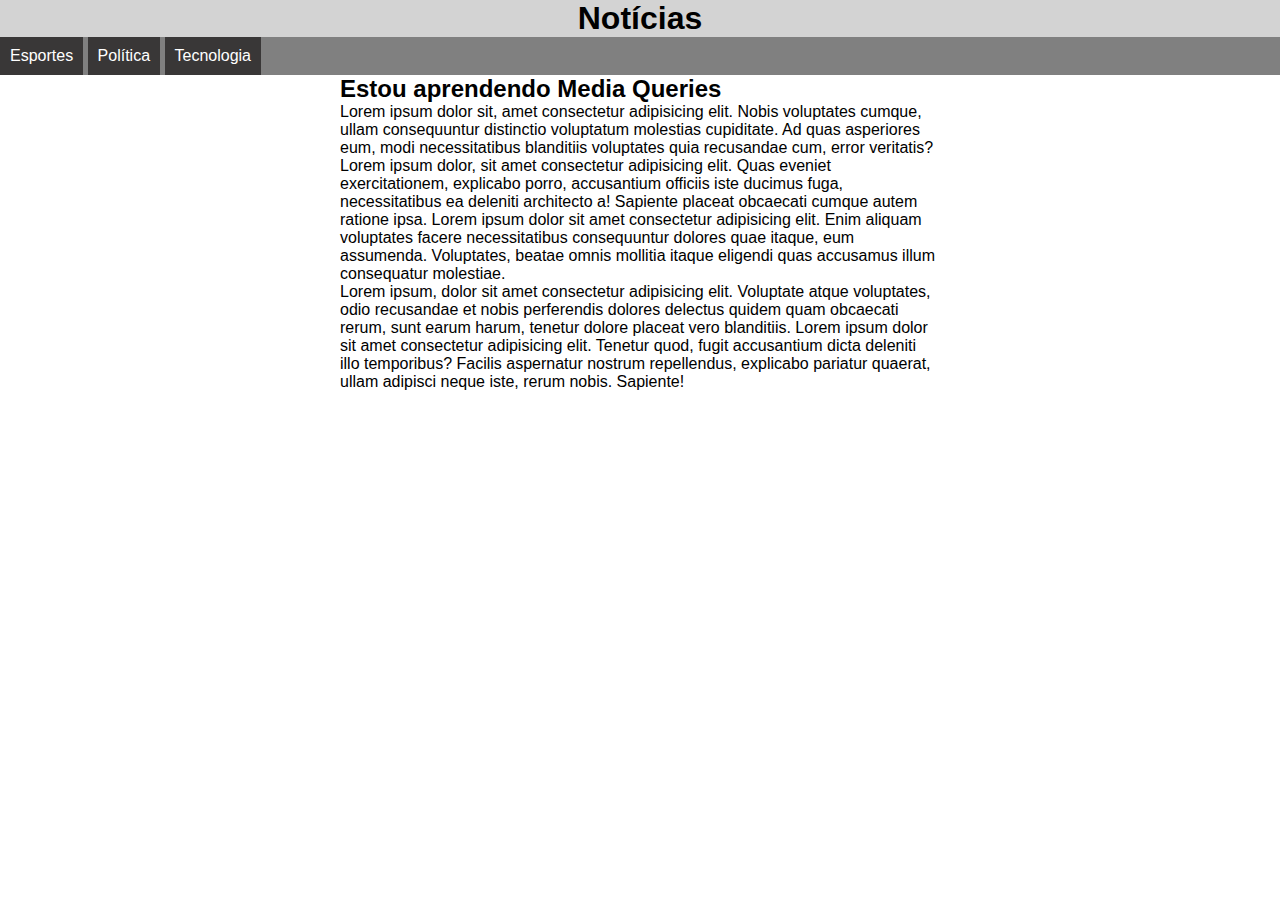
<file: mq001/index.html>
<!DOCTYPE html>
<html lang="pt-pt">
<head>
    <meta charset="UTF-8">
    <meta http-equiv="X-UA-Compatible" content="IE=edge">
    <meta name="viewport" content="width=device-width, initial-scale=1.0">
    <title>Media Query</title>
    <!-- Chamadas de Media Query -->
    <link rel="stylesheet" href="estilos/tela.css" media="screen">
    <link rel="stylesheet" href="estilos/impressora.css" media="print">
</head>
<body>
    <header>
        <h1>Notícias</h1>
        <menu>
            <ul>
                <li>Esportes</li>
                <li>Política</li>
                <li>Tecnologia</li>
            </ul>
        </menu>
    </header>
    <main>
        <article>
            <h2>Estou aprendendo Media Queries</h2>
            <p>Lorem ipsum dolor sit, amet consectetur adipisicing elit. Nobis voluptates cumque, ullam consequuntur distinctio voluptatum molestias cupiditate. Ad quas asperiores eum, modi necessitatibus blanditiis voluptates quia recusandae cum, error veritatis?</p>

            <p>Lorem ipsum dolor, sit amet consectetur adipisicing elit. Quas eveniet exercitationem, explicabo porro, accusantium officiis iste ducimus fuga, necessitatibus ea deleniti architecto a! Sapiente placeat obcaecati cumque autem ratione ipsa. Lorem ipsum dolor sit amet consectetur adipisicing elit. Enim aliquam voluptates facere necessitatibus consequuntur dolores quae itaque, eum assumenda. Voluptates, beatae omnis mollitia itaque eligendi quas accusamus illum consequatur molestiae.</p>

            <p>
                Lorem ipsum, dolor sit amet consectetur adipisicing elit. Voluptate atque voluptates, odio recusandae et nobis perferendis dolores delectus quidem quam obcaecati rerum, sunt earum harum, tenetur dolore placeat vero blanditiis. Lorem ipsum dolor sit amet consectetur adipisicing elit. Tenetur quod, fugit accusantium dicta deleniti illo temporibus? Facilis aspernatur nostrum repellendus, explicabo pariatur quaerat, ullam adipisci neque iste, rerum nobis. Sapiente!
            </p>
        </article>
    </main>
</body>
</html>
</file>
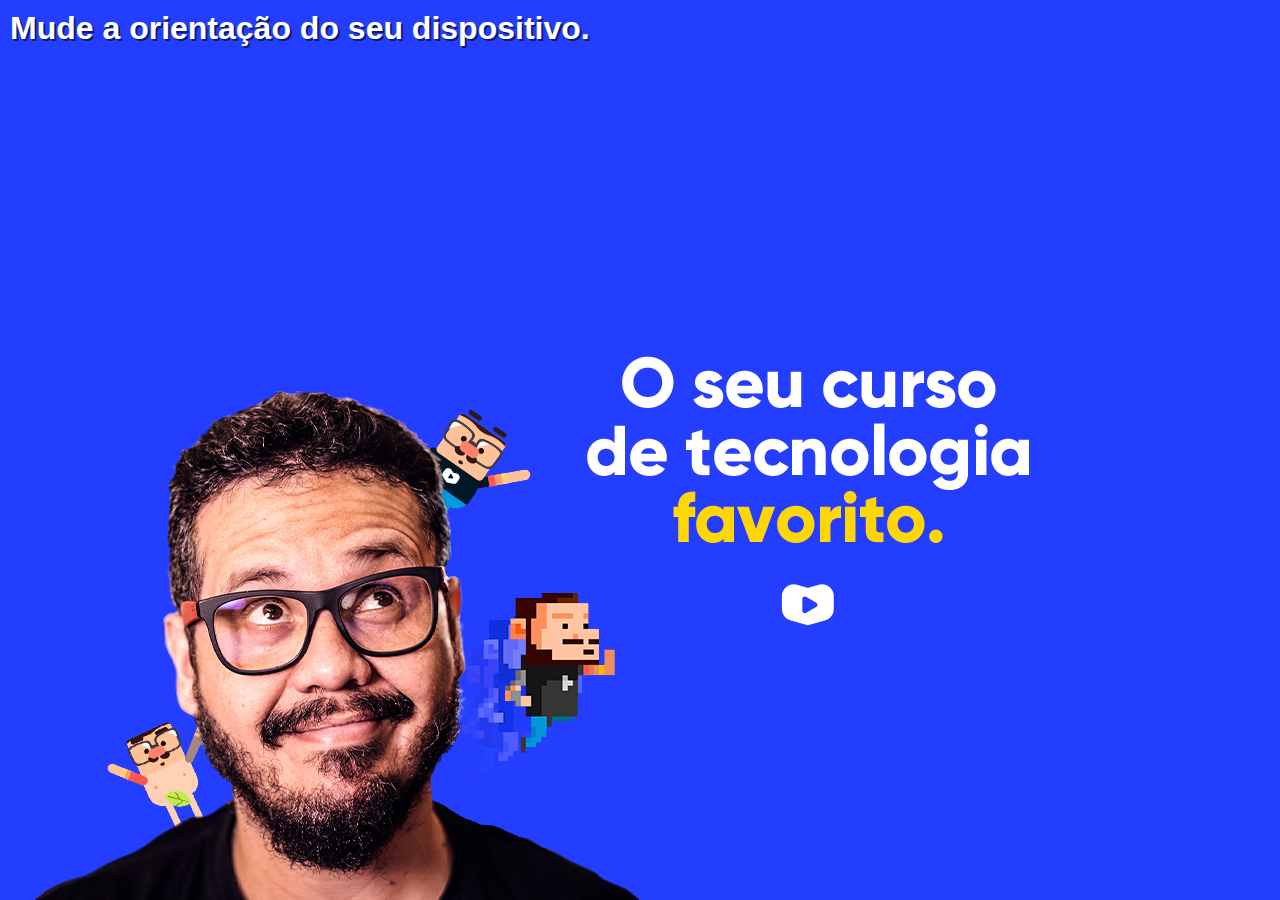
<file: mq002/index.html>
<!DOCTYPE html>
<html lang="pt-pt">
<head>
    <meta charset="UTF-8">
    <meta http-equiv="X-UA-Compatible" content="IE=edge">
    <meta name="viewport" content="width=device-width, initial-scale=1.0">
    <title>Media Query</title>
    <link rel="stylesheet" href="estilos/style.css" media="all">
    <link rel="stylesheet" href="estilos/retrato.css" media="screen and (orientation: portrait)">
    <link rel="stylesheet" href="estilos/paisagem.css" media="screen and (orientation: landscape)">
</head>
<body>
    <h1>Mude a orientação do seu dispositivo.</h1>
    
</body>
</html>
</file>
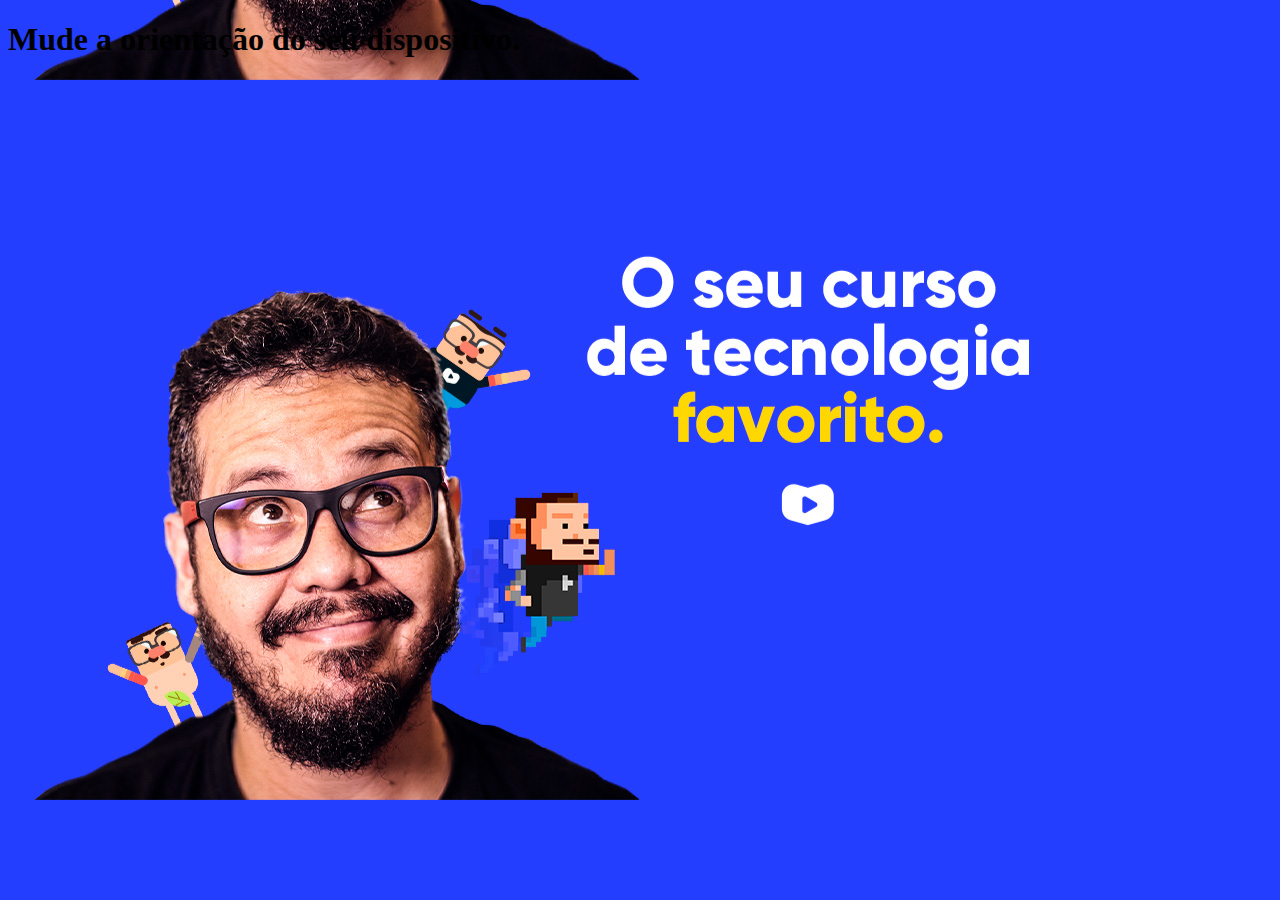
<file: mq003/index.html>
<!DOCTYPE html>
<html lang="pt-pt">
<head>
    <meta charset="UTF-8">
    <meta http-equiv="X-UA-Compatible" content="IE=edge">
    <meta name="viewport" content="width=device-width, initial-scale=1.0">
    <title>Media Query</title>
    <link rel="stylesheet" href="estilos/style.css">
</head>
<body>
    <h1>Mude a orientação do seu dispositivo.</h1>
    
</body>
</html>
</file>
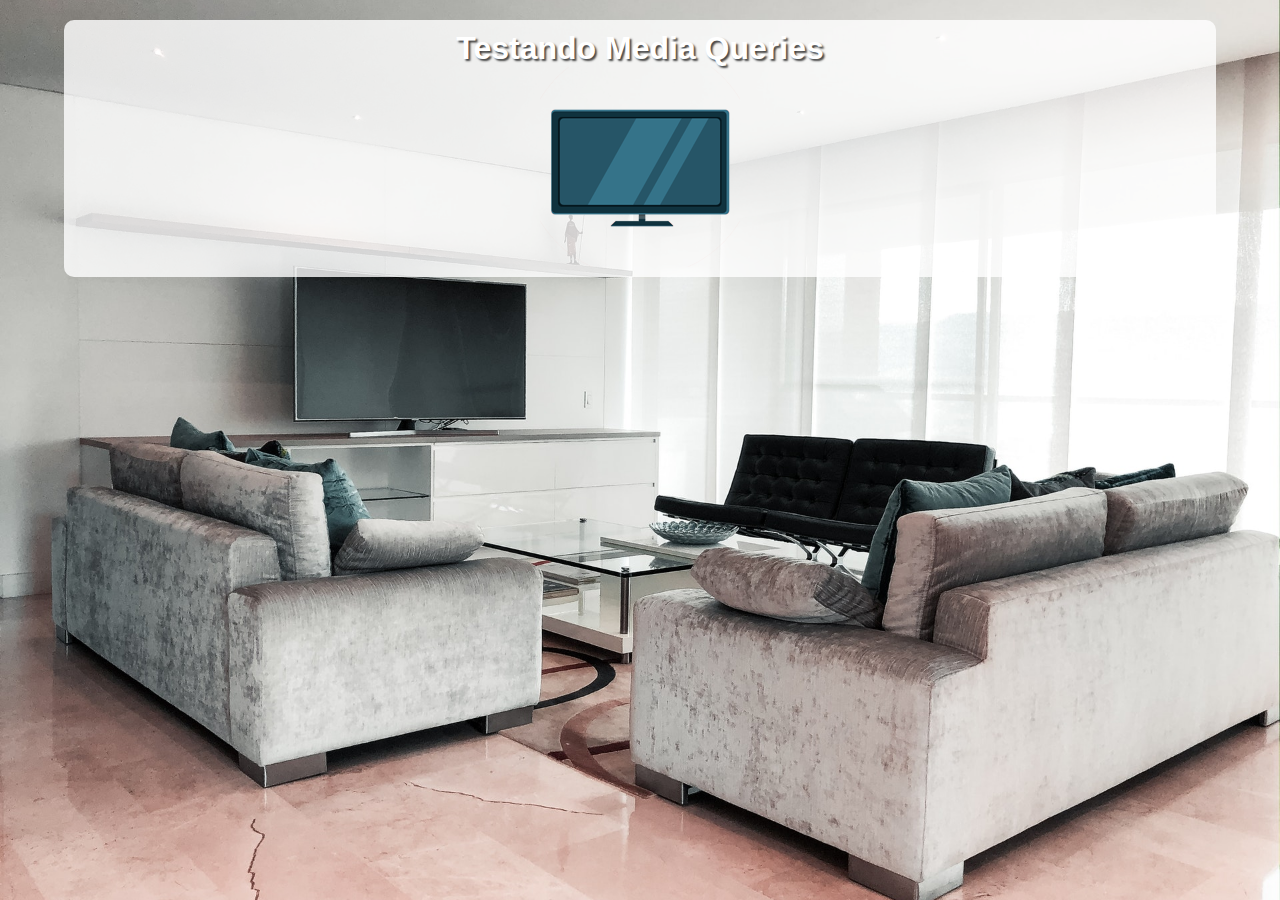
<file: mq004/index.html>
<!DOCTYPE html>
<html lang="pt-pt">
<head>
    <meta charset="UTF-8">
    <meta http-equiv="X-UA-Compatible" content="IE=edge">
    <meta name="viewport" content="width=device-width, initial-scale=1.0">
    <title>Media Query</title>
    <link rel="stylesheet" href="estilos/style.css" media="all">
    <link rel="stylesheet" href="estilos/media-query.css">

</head>
<body>
    <main>
        <h1>Testando Media Queries</h1>
        <img id="smartphone" src="imagens/icon-phone.png" alt="Versão para Smartphone">
        <img id="tablet" src="imagens/icon-tablet.png" alt="Versão para Tablet">
        <img id="impressao" src="imagens/icon-print.png" alt="Versão para Impressora">
        <img id="desktop" src="imagens/icon-pc.png" alt="Versão para Desktop">
        <img id="tv" src="imagens/icon-tv.png" alt="Versão para TV">
    </main>
</body>
</html>
</file>
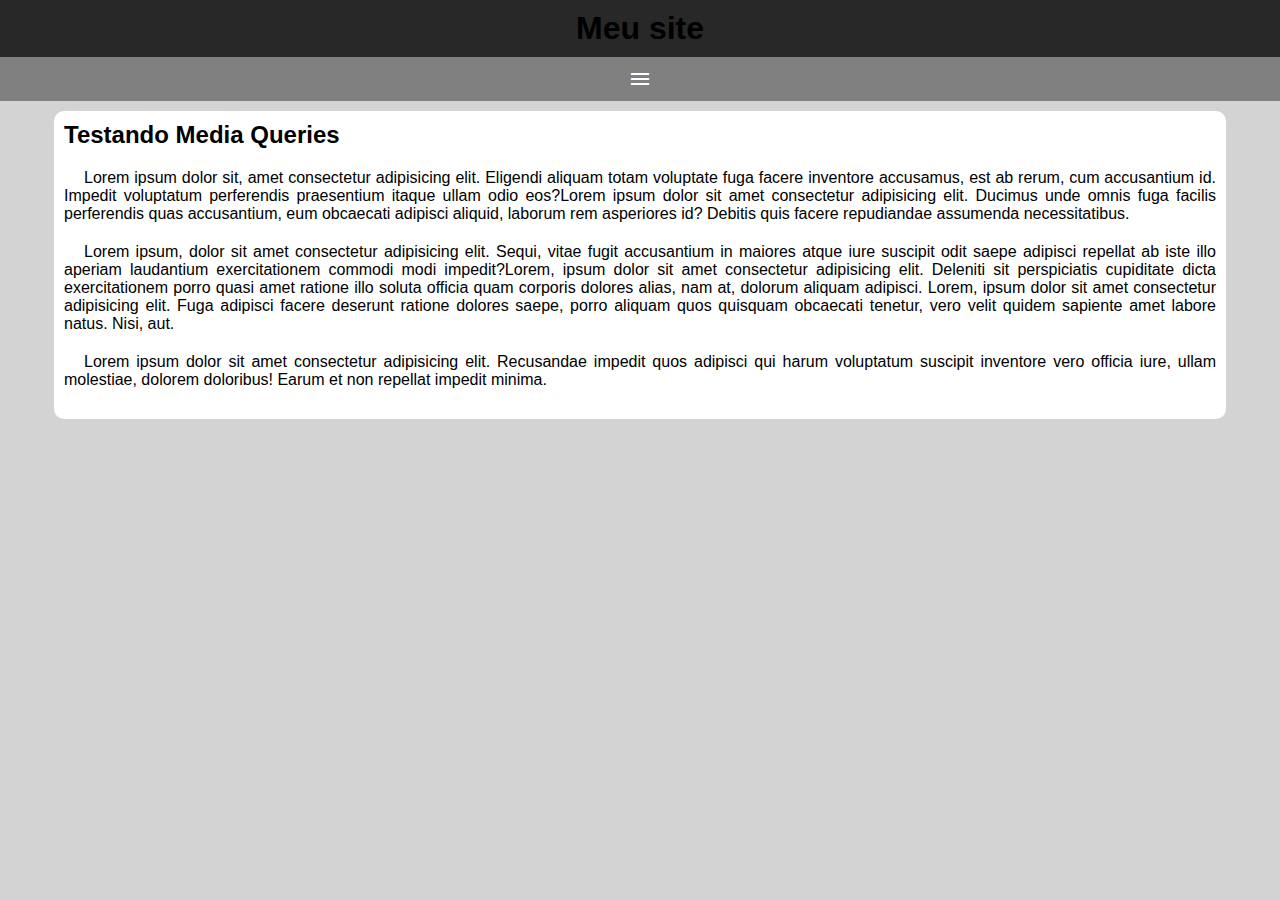
<file: mq005/index.html>
<!DOCTYPE html>
<html lang="pt-pt">
<head>
    <meta charset="UTF-8">
    <meta http-equiv="X-UA-Compatible" content="IE=edge">
    <meta name="viewport" content="width=device-width, initial-scale=1.0">
    <title>Media Query</title>
    <link href="https://fonts.googleapis.com/icon?family=Material+Icons" rel="stylesheet" />
    <link rel="stylesheet" href="estilos/style.css">
    <link rel="stylesheet" href="estilos/media-query.css">
</head>
<body onresize="mudouTamanho ()">
    <header>
        <h1>Meu site</h1>
        <i id="burguer" class="material-icons" onclick="clickMenu()">menu</i>
        <menu id="itens">
            <ul>
                <li><a href="#">Opção 1</a></li>
                <li><a href="#">Opção 2</a></li>
                <li><a href="#">Opção 3</a></li>
                <li><a href="#">Opção 4</a></li>
                <li><a href="#">Opção 5</a></li>
            </ul>
        </menu>
    </header>
    <main>
        <article>
            <h2>Testando Media Queries</h2>
            <p>Lorem ipsum dolor sit, amet consectetur adipisicing elit. Eligendi aliquam totam voluptate fuga facere inventore accusamus, est ab rerum, cum accusantium id. Impedit voluptatum perferendis praesentium itaque ullam odio eos?Lorem ipsum dolor sit amet consectetur adipisicing elit. Ducimus unde omnis fuga facilis perferendis quas accusantium, eum obcaecati adipisci aliquid, laborum rem asperiores id? Debitis quis facere repudiandae assumenda necessitatibus.</p>

            <p>Lorem ipsum, dolor sit amet consectetur adipisicing elit. Sequi, vitae fugit accusantium in maiores atque iure suscipit odit saepe adipisci repellat ab iste illo aperiam laudantium exercitationem commodi modi impedit?Lorem, ipsum dolor sit amet consectetur adipisicing elit. Deleniti sit perspiciatis cupiditate dicta exercitationem porro quasi amet ratione illo soluta officia quam corporis dolores alias, nam at, dolorum aliquam adipisci. Lorem, ipsum dolor sit amet consectetur adipisicing elit. Fuga adipisci facere deserunt ratione dolores saepe, porro aliquam quos quisquam obcaecati tenetur, vero velit quidem sapiente amet labore natus. Nisi, aut.</p>

            <p>Lorem ipsum dolor sit amet consectetur adipisicing elit. Recusandae impedit quos adipisci qui harum voluptatum suscipit inventore vero officia iure, ullam molestiae, dolorem doloribus! Earum et non repellat impedit minima.</p>
        </article>
    </main>
    <script>

        function mudouTamanho() {
            if (window.innerWidth >= 768) {
                itens.style.display = 'block'
            } else {
                itens.style.display = 'none'
            }
        }

        function clickMenu() {
            if (itens.style.display == 'block') {
                itens.style.display = 'none'
            } else {
                itens.style.display = 'block'
            }
        }
    </script>
</body>
</html>
</file>
<file: mq001/estilos/tela.css>
@charset "UTF-8";

/* Estilo para telas */

* {
    margin: 0px;
    padding: 0px;
}

html {
    font-family: Arial, Helvetica, sans-serif;
    font-size: 1em;
}

header {
    background-color: lightgrey;
}

header > h1 {
    text-align: center;
}

menu ul {
    list-style-type: none;
    background-color: gray;
}

menu li {
    background-color: rgb(57, 55, 55);
    color: white;
    display: inline-block;
    padding: 10px;
}

article {
    width: 600px;
    display: block;
    margin: auto;
}
</file>
<file: mq001/estilos/impressora.css>
@charset "UTF-8";

/* Estilo para impressoras */

* {
    margin: 10px;
    padding: 10px;
}

html {
    font-family: 'Courier New', Courier, monospace;
    font-size: 1em;
    line-height: 1.5em;
}

menu {
    display: none;
}

article {
    width: 100%;
}

article::after {
    content: 'Esse artigo foi impresso através do site www.cursoemvideo.com';
}
</file>
<file: mq002/estilos/style.css>
@charset "UTF-8";

/* Configurações gerais */

*{
    margin: 0px;
    padding: 0px;
    font-family: Arial, Helvetica, sans-serif;
}

html, body {
    width: 100vw;
    height: 100vh;
    background-color: #233eff;
    background-size: contain;
    background-repeat: no-repeat;
}

h1 {
    color: white;
    text-shadow: 2px 2px 0px #0f1a6c;
    padding: 10px;
}
</file>
<file: mq002/estilos/retrato.css>
@charset "UTF.8";

/* Dispositivo em pé (portrait) */

body {
    background-image: url(../imagens/cev-portrait.jpg) ;
    background-position: center bottom;
}
</file>
<file: mq002/estilos/paisagem.css>
@charset "UTF.8";

/* Dispositivo deitado (landscape) */

body {
  background-image: url(../imagens/cev-landscape.jpg);
  background-position: left bottom;
}
</file>
<file: mq003/estilos/style.css>
@charset "UTF-8"

/* declarações gerais */
@media all {
    *{
        margin: 0px;
        padding: 0px;
        font-family: Arial, Helvetica, sans-serif;
    }

    html, body {
        width: 100vw;
        height: 100vh;
        background-color: #233eff;
        background-size: contain;
        background-repeat: no-repeat;
    }

    h1 {
        color: white;
        text-shadow: 2px 2px 0px #0f1a6c;
        padding: 10px;
    }
}

/* declarações retrato */
@media screen and (orientation: portrait) {
    body {
        background-image: url(../imagens/cev-portrait.jpg);
        background-position: center bottom;
    }
}

/* declarações paisagem */
@media  screen and (orientation: landscape) {
    body {
        background-image: url(../imagens/cev-landscape.jpg);
        background-position: left bottom;
    }
}
</file>
<file: mq004/estilos/style.css>
@charset "UTF-8";

/* Versão Mobile First */

* {
    font-family: Arial, Helvetica, sans-serif;
    font-size: 1em;
    margin: 0px;
    padding: 0px;
    box-sizing: border-box;
}

html {
    height: 100vh;
    }

body {
    background: black url(../imagens/back-phone.jpg) no-repeat;
    background-size: cover;
    background-position: center center;
}

main {
    background-color: rgba(255, 255, 255, 0.801);
    width: 90vw;
    margin: auto;
    margin-top: 20px;
    border-radius: 10px;
    padding: 10px;
}

h1 {
    text-align: center;
    color: white;
    font-size: 2em;
    text-shadow: 2px 2px 2px rgba(0, 0, 0, 0.716);
}

img {
    display: block;
    margin: auto;
}

img#smartphone { display: block; }
img#tablet { display: none; }
img#impressao { display: none; }
img#desktop { display: none; }
img#tv { display: none; }
</file>
<file: mq004/estilos/media-query.css>
@charset "UTF'8";

/* Todas as demais mídias */

/* Typical Device Breakpoint
----------------------------
Pequenas telas: até 600px 
Telemóvel: de 600px até 768px
Tablet: de 768px até 992px
Desktop: de 922px até 1200px
Grandes telas: acima de 1200px
*/

@media print { 
/* IMPRESSAO */
    * {
        font-family: 'Courier New', Courier, monospace;
    }

    body {
        background-image: url(../imagens/back-print.jpg);
    }

    main {
        width: 90%;
        border: 2px solid black;
    }

    main h1 {
        text-shadow: none;
        color: black;
    }

    main::after {
        content: "Esta impressão foi feita através do site www.cursoemvideo.com";
        text-decoration: overline;
    }

    img#smartphone { display: none; }
    img#tablet { display: none; }
    img#impressao { display: block; }
    img#desktop { display: none; }
    img#tv { display: none; }
}

@media screen and (min-width: 768px) and (max-width: 992px) { 
/* TABLET */
   body {
    background-image: url(../imagens/back-tablet.jpg);
   }

    img#smartphone { display: none; }
    img#tablet { display: block; }
    img#impressao { display: none; }
    img#desktop { display: none; }
    img#tv { display: none; }
}

@media  screen and (min-width: 992px) and (max-width: 1200px) { 
/* DESKTOP */
    body {
        background-image: url(../imagens/back-pc.jpg);
    }

    img#smartphone { display: none; }
    img#tablet { display: none; }
    img#impressao { display: none; }
    img#desktop { display: block; }
    img#tv { display: none; }
    
}

@media screen and (min-width: 1200px) { 
/* GRANDES TELAS */
    body {
        background-image: url(../imagens/back-tv.jpg);
    }

    img#smartphone { display: none; }
    img#tablet { display: none; }
    img#impressao { display: none; }
    img#desktop { display: none; }
    img#tv { display: block; }
    
}
</file>
<file: mq005/estilos/style.css>
@charset "UTF-8";

* {
    font-family: Arial, Helvetica, sans-serif;

    margin: 0px;
    padding: 0px;
}

body, html {
    background-color: lightgray;
}

header {
    background-color: rgb(40, 40, 40);
}

header > h1 {
    padding: 10px;
    text-align: center;
}

i#burguer {
    background-color: gray;
    color: white;
    display: block;
    text-align: center;
    padding: 10px;
}

i#burguer:hover {
    background-color: white;
    color: black;
}

menu {
    display: none;
}

menu > ul {
    list-style-type: none;
}

menu > ul > li > a {
    display: block;
    padding: 10px;
    text-decoration: none;
    text-align: center;
    background-color: rgb(59, 59, 59);
    color: white;
    border-top: 2px solid gray;
}

menu > ul > li > a:hover {
    background-color: gray;
}

main {
    width: 90vw;
    background-color: white;
    margin: auto;
    margin-top: 10px;
    padding: 10px;
    border-radius: 10px;
}

article > h2 {
    padding-bottom: 20px;
}

article > p {
    text-align: justify;
    margin-bottom: 20px;
    text-indent: 20px;
}
</file>
<file: mq005/estilos/media-query.css>
@charset "UTF-8"

/* Typical Device Breakpoints
-----------------------------
Pequenas Telas: até 600px
Telemóvel: de 600px até 768px
Tablet: de 768px até 992px
Desktop: de 992px até 1200px
Grandes Telas: acima de 1200px */

@media screen and (min-width: 768px) {

    i#burguer {
        display: none;
    }

    menu {
        display: block;
    }

    menu > ul > li {
        display: inline-block;
    }

    main {
        width: 768px;
    }
}
</file>
